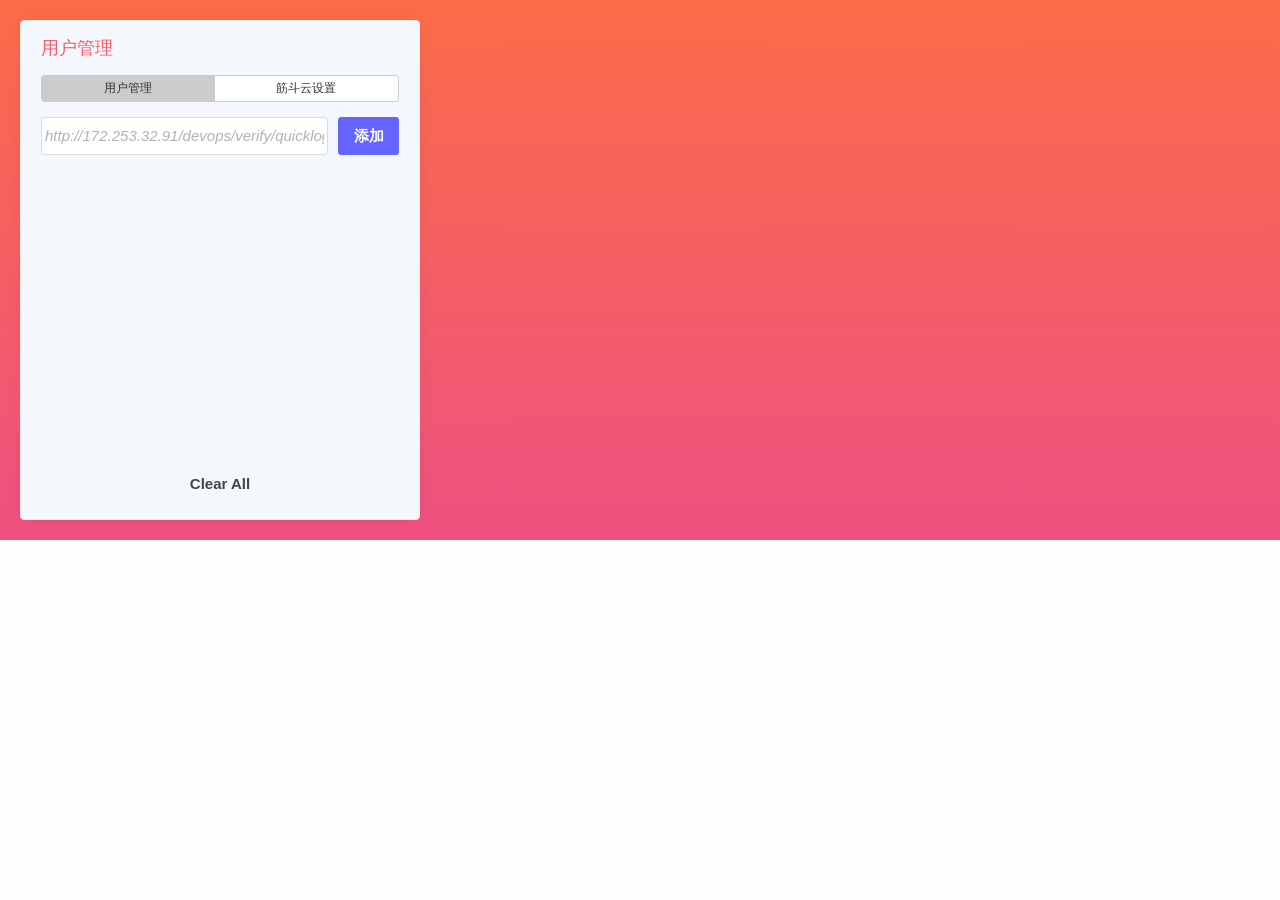
<file: index.html>
<!DOCTYPE html>
<html>
  <head>
    <meta charset="utf-8" />
    <meta name="viewport" content="width=device-width, initial-scale=1" />
    <title>Hello Extensions</title>
    <meta name="renderer" content="webkit" />
    <link rel="stylesheet" href="./css/base.css" />
    <link rel="stylesheet" href="./css/ui.css" />
    <style>
      * {
        box-sizing: border-box;
      }

      body {
        font-size: 15px;
        font-family: 'Open Sans', sans-serif;
        color: #444;
        background-color: #fefefe;
        background-image: linear-gradient(#fc6c48 0%, #ef5081 100%);
        background-repeat: no-repeat;
        background-size: cover;
        padding: 20px 20px;
        margin: 0;
        position: relative;
      }

      .todo-wrapper {
        width: 400px;
        max-width: 100%;
        min-height: 500px;
        border: 1px solid #eee;
        border-radius: 4px;
        padding: 0px 20px;
        -webkit-box-shadow: 0 0 15px 0 rgba(0, 0, 0, 0.05);
        box-shadow: 0 0 15px 0 rgba(0, 0, 0, 0.05);
        background-color: #f4f7fc;
        overflow: hidden;
        position: relative;
      }

      .todo-title {
        font-size: 1.2em;
        color: #f65c65;
        font-weight: normal;
      }

      form {
        overflow: overlay;
      }

      form label {
        display: block;
        text-align: center;
        font-size: 1.2em;
      }

      .btn,
      input {
        line-height: 2em;
        border-radius: 3px;
        border: 0;
        display: inline-block;
        margin: 15px 0;
        padding: 0.2em 0.2em;
        font-size: 1em;
      }

      input[type='text'] {
        border: 1px solid #ddd;
        transition: all ease-in 0.25s;
      }

      input:focus {
        outline: none;
        border: 1px solid #a3b1ff;
      }

      input::placeholder {
        color: rgba(0, 0, 0, 0.3);
        font-style: italic;
      }

      .btn {
        text-align: center;
        font-weight: bold;
        cursor: pointer;
        border-width: 1px;
        border-style: solid;
      }

      .btn-add {
        background: #ddd;
        color: #fefefe;
        border-color: #ddd;
        min-width: 17%;
        pointer-events: none;
        transition: all ease-in 0.25s;
        line-height: 0.5em;
        padding: 0.3em 0.3em;
        float: right;
      }

      .btn-add.active {
        background: #6664ff;
        border-color: #6664ff;
        pointer-events: visible;
      }

      .btn-add.active:hover {
        background: #4442f6;
        border-color: #4442f6;
      }

      .btn-add:active {
        transform: scale(0.95);
      }
      .control-buttons {
        position: absolute;
        bottom: 20px;
        left: 50%;
        transform: translateX(-50%);
        width: 100%;
        text-align: center;
      }
      .btn-secondary {
        display: inline-block;
        position: relative;
        border: 0;
        padding: 0;
        margin: 0 10px;
      }

      .btn-secondary:after {
        position: absolute;
        content: '';
        width: 0;
        height: 3px;
        background-color: #f4586e;
        bottom: 0px;
        left: 0;
        transition: all ease-in 0.25s;
      }

      .btn-secondary:hover:after {
        width: 100%;
      }

      ul.todo-list {
        padding: 0;
        margin-bottom: 30px;
        max-height: 264px;
        overflow: auto;
      }

      ul.todo-list li {
        position: relative;
        list-style-type: none;
        display: block;
        margin: 5px 0;
        background: #e0e8f5;
        border-radius: 3px;
        padding-left: 8px; /* custom checkbox width + 16 */
        padding-top: 6px;
        padding-bottom: 6px;
        padding-right: 49px; /* delete button + 5 */
        overflow: hidden;
      }

      ul.todo-list.archived li {
        background: #fff;
      }

      .todo-text {
        position: relative;
        display: inline-block;
        padding: 0 0.5em;
      }

      ul.todo-list li .delete {
        position: absolute;
        height: 100%;
        top: 50%;
        right: 0;
        transform: translateY(-50%);
        cursor: pointer;
        opacity: 0;
        width: 0;
        background-color: #f56468;
        color: #fff;
        transition: all ease-in 0.25s;
      }

      ul.todo-list li .delete:after {
        position: absolute;
        content: 'del';
        width: 16px;
        height: 16px;
        top: 50%;
        left: 50%;
        transform: translate(-50%, -50%) scale(0.5);
        transition: all ease-in 0.25s;
      }

      ul.todo-list li:hover .delete {
        width: 44px;
        opacity: 1;
      }

      ul.todo-list li:hover .delete:after {
        transform: translate(-50%, -50%) scale(1);
      }

      .todo-checkbox {
        position: absolute;
        opacity: 0;
        display: none;
      }

      .todo-checkbox + label {
        position: absolute;
        cursor: pointer;
        left: 10px;
        top: 50%;
        transform: translateY(-50%);
        width: 22px;
        height: 22px;
        border-radius: 2px;
        border: 1px solid #cfdcec;
        background-color: #fff;
      }

      .todo-checkbox:checked + label:after {
        position: absolute;
        content: '';
        top: 30%;
        left: 50%;
        height: 3px;
        width: 6px;
        border: solid #fc6c48;
        border-width: 0 0 2px 2px;
        transform-origin: center center;
        transform: rotate(-45deg) translate(-50%, -50%);
      }

      .todo-checkbox:checked + label:after {
        display: block;
      }

      .todo-checkbox:checked ~ .todo-text {
        color: #888;
        text-decoration: line-through;
      }

      .status.free {
        font-weight: bold;
        text-align: center;
        margin: 40px 0;
      }
      .status.free img {
        display: block;
        width: 50px;
        margin: 10px auto;
        vertical-align: middle;
      }

      .todo-item-enter-active,
      .todo-item-leave-active {
        transition: opacity ease 0.25s, transform ease-in-out 0.3s;
        transform-origin: left center;
      }

      /* .todo-item-leave-active below version 2.1.8 */
      .todo-item-enter,
      .todo-item-leave-to {
        opacity: 0;
        transform: translateX(100%);
      }

      .slide-fade-enter-active,
      .slide-fade-leave-active {
        transition: all 0.3s ease;
      }
      /* .slide-fade-leave-active below version 2.1.8 */
      .slide-fade-enter,
      .slide-fade-leave-to {
        transform: scale(1.1);
        opacity: 0;
      }

      /* Footer */
      footer {
        position: absolute;
        width: 100%;
        text-align: center;
        color: #fff;
        bottom: 20px;
        left: 0;
      }

      footer a {
        color: #fff;
      }
      .fbox {
        display: flex;
      }
      .fbox-vc {
        display: flex;
        align-items: center;
      }
      .fbox-hvc {
        display: flex;
        align-items: center;
        justify-content: center;
      }
      .flex {
        flex: 1;
      }
      .input-todo {
      }
      .mr10 {
        margin-right: 10px;
      }
      .todo-text i {
        font-size: 12px;
        color: #666;
        padding-left: 8px;
      }
      .notice {
        color: #ff3b3be0;
        font-size: 12px;
      }
      .none {
        display: none;
      }
    </style>
  </head>

  <body>
    <section class="todo-wrapper">
      <h1 class="todo-title">用户管理</h1>
      <div class="segmented-control">
        <a class="control-item active" data-value="1">用户管理</a>
        <a class="control-item" data-value="2">筋斗云设置</a>
      </div>
      <div class="control-target-item" data-value="1">
        <form class="fbox">
          <input
            type="text"
            name="userUrl"
            id="userUrl"
            placeholder="http://172.253.32.91/devops/verify/quicklogin/login.php?userId=UR1000006942&userAccount=wuyh&userName=%E5%90%B4%E5%96%BB%E6%85%A7"
            class="flex input-todo mr10"
          />
          <div class="btn btn-add active fbox-hvc">添加</div>
        </form>
        <div class="notice"></div>
        <div>
          <p class="status busy"></p>
          <ul class="todo-list">
            <!-- <li>
              <label for="item_1"></label>
              <span class="todo-text"> 胡伟业<i>huwy</i> </span>
              <span class="delete"></span>
            </li>
            <li>
              <label for="item_0"></label>
              <span class="todo-text">李广<i>liguang</i></span>
              <span class="delete"></span>
            </li> -->
          </ul>
        </div>
        <div class="control-buttons">
          <div class="btn btn-secondary clear-all">Clear All</div>
        </div>
      </div>
      <div class="control-target-item none" data-value="2">
        <div class="fbox">
          <input
            type="text"
            id="ipSetting"
            name="ipSetting"
            placeholder="筋斗云IP地址"
            class="flex mr10"
          />
          <div class="btn btn-update active fbox-hvc">更新</div>
        </div>
        <div class="tx-hc fs12">默认指向: xxxxx</div>
      </div>
    </section>
    <script src="./js/options.js"></script>
  </body>
</html>
</file>
<file: css/base.css>
.primary{color:#4285f4}.primary-d{color:#2572f2}.primary-l{color:#5f98f6}.bg-primary{background-color:#4285f4}.bgd-primary{background-color:#2572f2}.bgl-primary{background-color:#5f98f6}.dark{color:#262626}.dark-d{color:#171717}.dark-l{color:#353535}.bg-dark{background-color:#262626}.bgd-dark{background-color:#171717}.bgl-dark{background-color:#353535}.success{color:#51c43f}.success-d{color:#46af36}.success-l{color:#66cb56}.bg-success{background-color:#51c43f}.bgd-success{background-color:#46af36}.bgl-success{background-color:#66cb56}.danger{color:#f04141}.danger-d{color:#ee2525}.danger-l{color:#f25d5d}.bg-danger{background-color:#f04141}.bgd-danger{background-color:#ee2525}.bgl-danger{background-color:#f25d5d}.warn{color:#f85}.warn-d{color:#ff7336}.warn-l{color:#ff9d74}.bg-warn{background-color:#f85}.bgd-warn{background-color:#ff7336}.bgl-warn{background-color:#ff9d74}.light{color:#f4f5f8}.light-d{color:#e1e4ec}.light-l{color:#fff}.bg-light{background-color:#f4f5f8}.bgd-light{background-color:#e1e4ec}.bgl-light{background-color:#fff}.white{color:#fff}.white-d{color:#f0f0f0}.bg-white{background-color:#fff}.bgl-white{background-color:#f0f0f0}.tx-pc{color:#262626}.tx-rc{color:#606266}.tx-sc{color:#909399}.tx-hc{color:#c0c4cc}.bg-page{background-color:#f2f2f2}.bg-body{background-color:#f5f5f5}.ui-nowrap-flex{-webkit-line-clamp:1}.tx-hi2,.ui-nowrap-flex{display:-webkit-box;overflow:hidden;-webkit-box-orient:vertical;text-overflow:ellipsis}.tx-hi2{-webkit-line-clamp:2}.tx-hi1{white-space:nowrap;width:100%;-o-text-overflow:ellipsis;-webkit-text-overflow:ellipsis}.tx-hi,.tx-hi1{overflow:hidden;text-overflow:ellipsis}.tx-hi{display:-webkit-box;-webkit-box-orient:vertical;-webkit-line-clamp:1}.bold{font-weight:700}.fw300{font-weight:300}.fw400{font-weight:400}.fw600{font-weight:600}.fw800{font-weight:800}.vam-box:after{display:inline-block;content:"";height:100%;vertical-align:middle}.ellipsis{overflow:hidden;text-overflow:ellipsis;white-space:nowrap}.tx-c{text-align:center}.tx-r{text-align:right}.tx-l{text-align:left}.tx-j{text-align:justify}.tx-vm{vertical-align:middle}.tx-vt{vertical-align:top}.tx-vb{vertical-align:bottom}.text-align-v{-webkit-writing-mode:vertical-lr;-ms-writing-mode:tb-lr;writing-mode:vertical-lr;unicode-bidi:bidi-override}.tx-dlt{text-decoration:line-through}.tx-dul{text-decoration:underline}.fs8{font-size:8px}.fs9{font-size:9px}.fs10{font-size:10px}.fs11{font-size:11px}.fs12{font-size:12px}.fs13{font-size:13px}.fs14{font-size:14px}.fs15{font-size:15px}.fs16{font-size:16px}.fs17{font-size:17px}.fs18{font-size:18px}.fs19{font-size:19px}.fs20{font-size:20px}.fs21{font-size:21px}.fs22{font-size:22px}.fs23{font-size:23px}.fs24{font-size:24px}.fs25{font-size:25px}.fs26{font-size:26px}.fs27{font-size:27px}.fs28{font-size:28px}.fs29{font-size:29px}.fs30{font-size:30px}.after,.bor-mb:before,.bor-ml:before,.bor-mr:before,.bor-mt:before,.bor-mtb:after,.bor-mtb:before{content:"";position:absolute;-webkit-transform:scaleY(.5);transform:scaleY(.5);pointer-events:none;-webkit-box-sizing:border-box;box-sizing:border-box;background-color:#ededed;height:1px}.bor-mt{position:relative}.bor-mt:before{top:0;left:0;right:0}.bor-mr{position:relative}.bor-mr:before{top:0;right:0;bottom:0}.bor-ml{position:relative}.bor-ml:before{top:0;left:0;bottom:0}.bor-mb{position:relative}.bor-mb:before{left:0;right:0;bottom:0}.bor-mtb{position:relative}.bor-mtb:before{top:0;left:0;right:0}.bor-mtb:after{left:0;right:0;bottom:0}.bor{border:1px solid #ededed}.bor-t{border-top:1px solid #ededed}.bor-r{border-right:1px solid #ededed}.bor-b{border-bottom:1px solid #ededed}.bor-l{border-left:1px solid #ededed}.bor-ra4{border-radius:4px}.bor-ra6{border-radius:6px}.bor-ra8{border-radius:8px}.rounded{border-radius:50%}.el-row{position:relative;-webkit-box-sizing:border-box;box-sizing:border-box}.el-row:after,.el-row:before{display:table;content:""}.el-row:after{clear:both}[class*=el-col-]{float:left;-webkit-box-sizing:border-box;box-sizing:border-box}.el-col-0{display:none}.el-col-offset-0{margin-left:0}.el-col-pull-0{right:0}.el-col-push-0{left:0}.el-col-1{width:4.16667%}.el-col-offset-1{margin-left:4.16667%}.el-col-pull-1{right:4.16667%}.el-col-push-1{left:4.16667%}.el-col-2{width:8.33333%}.el-col-offset-2{margin-left:8.33333%}.el-col-pull-2{right:8.33333%}.el-col-push-2{left:8.33333%}.el-col-offset-3{margin-left:12.5%}.el-col-pull-3{right:12.5%}.el-col-push-3{left:12.5%}.el-col-4{width:16.66667%}.el-col-offset-4{margin-left:16.66667%}.el-col-pull-4{right:16.66667%}.el-col-push-4{left:16.66667%}.el-col-5{width:20.83333%}.el-col-offset-5{margin-left:20.83333%}.el-col-pull-5{right:20.83333%}.el-col-push-5{left:20.83333%}.el-col-offset-6{margin-left:25%}.el-col-pull-6{right:25%}.el-col-push-6{left:25%}.el-col-7{width:29.16667%}.el-col-offset-7{margin-left:29.16667%}.el-col-pull-7{right:29.16667%}.el-col-push-7{left:29.16667%}.el-col-8{width:33.33333%}.el-col-offset-8{margin-left:33.33333%}.el-col-pull-8{right:33.33333%}.el-col-push-8{left:33.33333%}.el-col-offset-9{margin-left:37.5%}.el-col-pull-9{right:37.5%}.el-col-push-9{left:37.5%}.el-col-10{width:41.66667%}.el-col-offset-10{margin-left:41.66667%}.el-col-pull-10{right:41.66667%}.el-col-push-10{left:41.66667%}.el-col-11{width:45.83333%}.el-col-offset-11{margin-left:45.83333%}.el-col-pull-11{right:45.83333%}.el-col-push-11{left:45.83333%}.el-col-offset-12{margin-left:50%}.el-col-pull-12{position:relative;right:50%}.el-col-push-12{left:50%}.el-col-13{width:54.16667%}.el-col-offset-13{margin-left:54.16667%}.el-col-pull-13{right:54.16667%}.el-col-push-13{left:54.16667%}.el-col-14{width:58.33333%}.el-col-offset-14{margin-left:58.33333%}.el-col-pull-14{right:58.33333%}.el-col-push-14{left:58.33333%}.el-col-offset-15{margin-left:62.5%}.el-col-pull-15{right:62.5%}.el-col-push-15{left:62.5%}.el-col-16{width:66.66667%}.el-col-offset-16{margin-left:66.66667%}.el-col-pull-16{right:66.66667%}.el-col-push-16{left:66.66667%}.el-col-17{width:70.83333%}.el-col-offset-17{margin-left:70.83333%}.el-col-pull-17{right:70.83333%}.el-col-push-17{left:70.83333%}.el-col-offset-18{margin-left:75%}.el-col-pull-18{right:75%}.el-col-push-18{left:75%}.el-col-19{width:79.16667%}.el-col-offset-19{margin-left:79.16667%}.el-col-pull-19{right:79.16667%}.el-col-push-19{left:79.16667%}.el-col-20{width:83.33333%}.el-col-offset-20{margin-left:83.33333%}.el-col-pull-20{right:83.33333%}.el-col-push-20{left:83.33333%}.el-col-offset-21{margin-left:87.5%}.el-col-pull-21{right:87.5%}.el-col-push-21{left:87.5%}.el-col-22{width:91.66667%}.el-col-offset-22{margin-left:91.66667%}.el-col-pull-22{right:91.66667%}.el-col-push-22{left:91.66667%}.el-col-23{width:95.83333%}.el-col-offset-23{margin-left:95.83333%}.el-col-pull-23{right:95.83333%}.el-col-push-23{left:95.83333%}.el-col-offset-24{margin-left:100%}.el-col-pull-24{right:100%}.el-col-push-24{left:100%}.fbox,.fbox-h{display:-webkit-box;display:-ms-flexbox;display:flex}.fbox-h{-webkit-box-orient:horizontal;-webkit-box-direction:normal;-ms-flex-direction:row;flex-direction:row}.fbox-hvc,.fbox-vc{display:-webkit-box;display:-ms-flexbox;display:flex;-webkit-box-align:center;-ms-flex-align:center;align-items:center}.fbox-hvc{-webkit-box-pack:center;-ms-flex-pack:center;justify-content:center}.fbox-v{display:-webkit-box;display:-ms-flexbox;display:flex;-webkit-box-orient:vertical;-webkit-box-direction:normal;-ms-flex-direction:column;flex-direction:column}.fbox-v-vc,.fbox-v-vhc{display:-webkit-box;display:-ms-flexbox;display:flex;-webkit-box-orient:vertical;-webkit-box-direction:normal;-ms-flex-direction:column;flex-direction:column;-webkit-box-align:center;-ms-flex-align:center;align-items:center}.fbox-v-vhc{-webkit-box-pack:center;-ms-flex-pack:center;justify-content:center}.flex-vc{-webkit-box-align:center;-ms-flex-align:center;align-items:center}.flex-hc,.flex-hvc{-webkit-box-pack:center;-ms-flex-pack:center;justify-content:center}.flex-hvc{-webkit-box-align:center;-ms-flex-align:center;align-items:center}.flex-wrap{-ms-flex-wrap:wrap;flex-wrap:wrap}.flex-hb{-webkit-box-pack:justify;-ms-flex-pack:justify;justify-content:space-between}.flex-ha{-ms-flex-pack:distribute;justify-content:space-around}.flex-he{-webkit-box-pack:end;-ms-flex-pack:end;justify-content:flex-end}.flex-vs{-webkit-box-align:start;-ms-flex-align:start;align-items:flex-start}.flex-ve{-webkit-box-align:end;-ms-flex-align:end;align-items:flex-end}.flex-vt{-webkit-box-align:stretch;-ms-flex-align:stretch;align-items:stretch}.self-start{-ms-flex-item-align:start;align-self:flex-start}.self-end{-ms-flex-item-align:end;align-self:flex-end}.flex,.flex1{-webkit-box-flex:1;-ms-flex:1;flex:1}.flex2{-webkit-box-flex:2;-ms-flex:2;flex:2}.flex3{-webkit-box-flex:3;-ms-flex:3;flex:3}.flex4{-webkit-box-flex:4;-ms-flex:4;flex:4}.flex5{-webkit-box-flex:5;-ms-flex:5;flex:5}.flex6{-webkit-box-flex:6;-ms-flex:6;flex:6}.flex7{-webkit-box-flex:7;-ms-flex:7;flex:7}.flex8{-webkit-box-flex:8;-ms-flex:8;flex:8}.flex9{-webkit-box-flex:9;-ms-flex:9;flex:9}.flex10{-webkit-box-flex:10;-ms-flex:10;flex:10}.flex11{-webkit-box-flex:11;-ms-flex:11;flex:11}.flex12{-webkit-box-flex:12;-ms-flex:12;flex:12}.flex13{-webkit-box-flex:13;-ms-flex:13;flex:13}.flex14{-webkit-box-flex:14;-ms-flex:14;flex:14}.flex15{-webkit-box-flex:15;-ms-flex:15;flex:15}.flex16{-webkit-box-flex:16;-ms-flex:16;flex:16}.flex17{-webkit-box-flex:17;-ms-flex:17;flex:17}.flex18{-webkit-box-flex:18;-ms-flex:18;flex:18}.block-center{margin-left:auto;margin-right:auto}.inblock{display:inline-block}.block{display:block}.inline{display:inline}.hide,.none{display:none}.clearfix:after{display:table;content:" ";clear:both;line-height:0}.over-hi{overflow:hidden}.over-hiy{overflow-y:hidden}.over-hix{overflow-x:hidden}.over-auto{overflow:auto}.over-sy{overflow-y:auto}.over-sx{overflow-x:auto}.over-smooth{-webkit-overflow-scrolling:touch}.pointer{cursor:pointer}.posi-re{position:relative}.posi-ab{position:absolute}.posi-fx{position:fixed}.posi-st{position:static}.posi-sk{position:-webkit-sticky;position:sticky}.posi-hc{left:50%;-webkit-transform:translateX(-50%);transform:translateX(-50%)}.posi-vc{top:50%;-webkit-transform:translateY(-50%);transform:translateY(-50%)}.posi-hvc{top:50%;-webkit-transform:translate(-50%,-50%);transform:translate(-50%,-50%)}.bg-sico{background-size:cover}.bg-sict{background-size:contain}.invisi,.visi-hide{visibility:hidden}.visi{visibility:visible}.el-col-0{width:0}.el-col-1{width:4.1666666667%}.el-col-2{width:8.3333333333%}.el-col-3{width:12.5%}.el-col-4{width:16.6666666667%}.el-col-5{width:20.8333333333%}.el-col-6{width:25%}.el-col-7{width:29.1666666667%}.el-col-8{width:33.3333333333%}.el-col-9{width:37.5%}.el-col-10{width:41.6666666667%}.el-col-11{width:45.8333333333%}.el-col-12{width:50%}.el-col-13{width:54.1666666667%}.el-col-14{width:58.3333333333%}.el-col-15{width:62.5%}.el-col-16{width:66.6666666667%}.el-col-17{width:70.8333333333%}.el-col-18{width:75%}.el-col-19{width:79.1666666667%}.el-col-20{width:83.3333333333%}.el-col-21{width:87.5%}.el-col-22{width:91.6666666667%}.el-col-23{width:95.8333333333%}.el-col-24{width:100%}.float-l{float:left}.float-r{float:right}.float-n{float:none}.box-sibo{-webkit-box-sizing:border-box;box-sizing:border-box}.box-sico{-webkit-box-sizing:content-box;box-sizing:content-box}.box-siin{-webkit-box-sizing:initial;box-sizing:initial}.box-siun{-webkit-box-sizing:unset;box-sizing:unset}.p50{padding:50px}.pt50{padding-top:50px}.pr50{padding-right:50px}.pb50{padding-bottom:50px}.pl50,.plr50{padding-left:50px}.plr50{padding-right:50px}.ptb50{padding-top:50px;padding-bottom:50px}.m50{margin:50px}.mt50{margin-top:50px}.mr50{margin-right:50px}.mb50{margin-bottom:50px}.ml50,.mlr50{margin-left:50px}.mlr50{margin-right:50px}.mtb50{margin-top:50px;margin-bottom:50px}.p45{padding:45px}.pt45{padding-top:45px}.pr45{padding-right:45px}.pb45{padding-bottom:45px}.pl45,.plr45{padding-left:45px}.plr45{padding-right:45px}.ptb45{padding-top:45px;padding-bottom:45px}.m45{margin:45px}.mt45{margin-top:45px}.mr45{margin-right:45px}.mb45{margin-bottom:45px}.ml45,.mlr45{margin-left:45px}.mlr45{margin-right:45px}.mtb45{margin-top:45px;margin-bottom:45px}.p40{padding:40px}.pt40{padding-top:40px}.pr40{padding-right:40px}.pb40{padding-bottom:40px}.pl40,.plr40{padding-left:40px}.plr40{padding-right:40px}.ptb40{padding-top:40px;padding-bottom:40px}.m40{margin:40px}.mt40{margin-top:40px}.mr40{margin-right:40px}.mb40{margin-bottom:40px}.ml40,.mlr40{margin-left:40px}.mlr40{margin-right:40px}.mtb40{margin-top:40px;margin-bottom:40px}.p35{padding:35px}.pt35{padding-top:35px}.pr35{padding-right:35px}.pb35{padding-bottom:35px}.pl35,.plr35{padding-left:35px}.plr35{padding-right:35px}.ptb35{padding-top:35px;padding-bottom:35px}.m35{margin:35px}.mt35{margin-top:35px}.mr35{margin-right:35px}.mb35{margin-bottom:35px}.ml35,.mlr35{margin-left:35px}.mlr35{margin-right:35px}.mtb35{margin-top:35px;margin-bottom:35px}.p32{padding:32px}.pt32{padding-top:32px}.pr32{padding-right:32px}.pb32{padding-bottom:32px}.pl32,.plr32{padding-left:32px}.plr32{padding-right:32px}.ptb32{padding-top:32px;padding-bottom:32px}.m32{margin:32px}.mt32{margin-top:32px}.mr32{margin-right:32px}.mb32{margin-bottom:32px}.ml32,.mlr32{margin-left:32px}.mlr32{margin-right:32px}.mtb32{margin-top:32px;margin-bottom:32px}.p30{padding:30px}.pt30{padding-top:30px}.pr30{padding-right:30px}.pb30{padding-bottom:30px}.pl30,.plr30{padding-left:30px}.plr30{padding-right:30px}.ptb30{padding-top:30px;padding-bottom:30px}.m30{margin:30px}.mt30{margin-top:30px}.mr30{margin-right:30px}.mb30{margin-bottom:30px}.ml30,.mlr30{margin-left:30px}.mlr30{margin-right:30px}.mtb30{margin-top:30px;margin-bottom:30px}.p28{padding:28px}.pt28{padding-top:28px}.pr28{padding-right:28px}.pb28{padding-bottom:28px}.pl28,.plr28{padding-left:28px}.plr28{padding-right:28px}.ptb28{padding-top:28px;padding-bottom:28px}.m28{margin:28px}.mt28{margin-top:28px}.mr28{margin-right:28px}.mb28{margin-bottom:28px}.ml28,.mlr28{margin-left:28px}.mlr28{margin-right:28px}.mtb28{margin-top:28px;margin-bottom:28px}.p25{padding:25px}.pt25{padding-top:25px}.pr25{padding-right:25px}.pb25{padding-bottom:25px}.pl25,.plr25{padding-left:25px}.plr25{padding-right:25px}.ptb25{padding-top:25px;padding-bottom:25px}.m25{margin:25px}.mt25{margin-top:25px}.mr25{margin-right:25px}.mb25{margin-bottom:25px}.ml25,.mlr25{margin-left:25px}.mlr25{margin-right:25px}.mtb25{margin-top:25px;margin-bottom:25px}.p23{padding:23px}.pt23{padding-top:23px}.pr23{padding-right:23px}.pb23{padding-bottom:23px}.pl23,.plr23{padding-left:23px}.plr23{padding-right:23px}.ptb23{padding-top:23px;padding-bottom:23px}.m23{margin:23px}.mt23{margin-top:23px}.mr23{margin-right:23px}.mb23{margin-bottom:23px}.ml23,.mlr23{margin-left:23px}.mlr23{margin-right:23px}.mtb23{margin-top:23px;margin-bottom:23px}.p20{padding:20px}.pt20{padding-top:20px}.pr20{padding-right:20px}.pb20{padding-bottom:20px}.pl20,.plr20{padding-left:20px}.plr20{padding-right:20px}.ptb20{padding-top:20px;padding-bottom:20px}.m20{margin:20px}.mt20{margin-top:20px}.mr20{margin-right:20px}.mb20{margin-bottom:20px}.ml20,.mlr20{margin-left:20px}.mlr20{margin-right:20px}.mtb20{margin-top:20px;margin-bottom:20px}.p18{padding:18px}.pt18{padding-top:18px}.pr18{padding-right:18px}.pb18{padding-bottom:18px}.pl18,.plr18{padding-left:18px}.plr18{padding-right:18px}.ptb18{padding-top:18px;padding-bottom:18px}.m18{margin:18px}.mt18{margin-top:18px}.mr18{margin-right:18px}.mb18{margin-bottom:18px}.ml18,.mlr18{margin-left:18px}.mlr18{margin-right:18px}.mtb18{margin-top:18px;margin-bottom:18px}.p15{padding:15px}.pt15{padding-top:15px}.pr15{padding-right:15px}.pb15{padding-bottom:15px}.pl15,.plr15{padding-left:15px}.plr15{padding-right:15px}.ptb15{padding-top:15px;padding-bottom:15px}.m15{margin:15px}.mt15{margin-top:15px}.mr15{margin-right:15px}.mb15{margin-bottom:15px}.ml15,.mlr15{margin-left:15px}.mlr15{margin-right:15px}.mtb15{margin-top:15px;margin-bottom:15px}.p12{padding:12px}.pt12{padding-top:12px}.pr12{padding-right:12px}.pb12{padding-bottom:12px}.pl12,.plr12{padding-left:12px}.plr12{padding-right:12px}.ptb12{padding-top:12px;padding-bottom:12px}.m12{margin:12px}.mt12{margin-top:12px}.mr12{margin-right:12px}.mb12{margin-bottom:12px}.ml12,.mlr12{margin-left:12px}.mlr12{margin-right:12px}.mtb12{margin-top:12px;margin-bottom:12px}.p10{padding:10px}.pt10{padding-top:10px}.pr10{padding-right:10px}.pb10{padding-bottom:10px}.pl10,.plr10{padding-left:10px}.plr10{padding-right:10px}.ptb10{padding-top:10px;padding-bottom:10px}.m10{margin:10px}.mt10{margin-top:10px}.mr10{margin-right:10px}.mb10{margin-bottom:10px}.ml10,.mlr10{margin-left:10px}.mlr10{margin-right:10px}.mtb10{margin-top:10px;margin-bottom:10px}.p8{padding:8px}.pt8{padding-top:8px}.pr8{padding-right:8px}.pb8{padding-bottom:8px}.pl8,.plr8{padding-left:8px}.plr8{padding-right:8px}.ptb8{padding-top:8px;padding-bottom:8px}.m8{margin:8px}.mt8{margin-top:8px}.mr8{margin-right:8px}.mb8{margin-bottom:8px}.ml8,.mlr8{margin-left:8px}.mlr8{margin-right:8px}.mtb8{margin-top:8px;margin-bottom:8px}.p5{padding:5px}.pt5{padding-top:5px}.pr5{padding-right:5px}.pb5{padding-bottom:5px}.pl5,.plr5{padding-left:5px}.plr5{padding-right:5px}.ptb5{padding-top:5px;padding-bottom:5px}.m5{margin:5px}.mt5{margin-top:5px}.mr5{margin-right:5px}.mb5{margin-bottom:5px}.ml5,.mlr5{margin-left:5px}.mlr5{margin-right:5px}.mtb5{margin-top:5px;margin-bottom:5px}.p4{padding:4px}.pt4{padding-top:4px}.pr4{padding-right:4px}.pb4{padding-bottom:4px}.pl4,.plr4{padding-left:4px}.plr4{padding-right:4px}.ptb4{padding-top:4px;padding-bottom:4px}.m4{margin:4px}.mt4{margin-top:4px}.mr4{margin-right:4px}.mb4{margin-bottom:4px}.ml4,.mlr4{margin-left:4px}.mlr4{margin-right:4px}.mtb4{margin-top:4px;margin-bottom:4px}.p3{padding:3px}.pt3{padding-top:3px}.pr3{padding-right:3px}.pb3{padding-bottom:3px}.pl3,.plr3{padding-left:3px}.plr3{padding-right:3px}.ptb3{padding-top:3px;padding-bottom:3px}.m3{margin:3px}.mt3{margin-top:3px}.mr3{margin-right:3px}.mb3{margin-bottom:3px}.ml3,.mlr3{margin-left:3px}.mlr3{margin-right:3px}.mtb3{margin-top:3px;margin-bottom:3px}.p2{padding:2px}.pt2{padding-top:2px}.pr2{padding-right:2px}.pb2{padding-bottom:2px}.pl2,.plr2{padding-left:2px}.plr2{padding-right:2px}.ptb2{padding-top:2px;padding-bottom:2px}.m2{margin:2px}.mt2{margin-top:2px}.mr2{margin-right:2px}.mb2{margin-bottom:2px}.ml2,.mlr2{margin-left:2px}.mlr2{margin-right:2px}.mtb2{margin-top:2px;margin-bottom:2px}.p0{padding:0}.pt0{padding-top:0}.pr0{padding-right:0}.pb0{padding-bottom:0}.pl0,.plr0{padding-left:0}.plr0{padding-right:0}.ptb0{padding-top:0;padding-bottom:0}.m0{margin:0}.mt0{margin-top:0}.mr0{margin-right:0}.mb0{margin-bottom:0}.ml0,.mlr0{margin-left:0}.mlr0{margin-right:0}.mtb0{margin-top:0;margin-bottom:0}.no-select{-webkit-touch-callout:none;-webkit-user-select:none;-moz-user-select:none;-ms-user-select:none;user-select:none}
</file>
<file: css/ui.css>
.segmented-control {
  position: relative;
  display: table;
  overflow: hidden;
  font-size: 12px;
  font-weight: 400;
  background-color: #fff;
  border: 1px solid #ccc;
  border-radius: 3px;
}

.segmented-control .control-item {
  display: table-cell;
  width: 1%;
  padding-top: 6px;
  padding-bottom: 7px;
  overflow: hidden;
  line-height: 1;
  color: #333;
  text-align: center;
  text-overflow: ellipsis;
  white-space: nowrap;
  border-left: 1px solid #ccc;
}

.segmented-control .control-item:first-child {
  border-left-width: 0;
}

.segmented-control .control-item:active {
  background-color: #eee;
}

.segmented-control .control-item.active {
  background-color: #ccc;
}

.segmented-control-primary {
  border-color: #428bca;
}

.segmented-control-primary .control-item {
  color: #428bca;
  border-color: inherit;
}

.segmented-control-primary .control-item:active {
  background-color: #cde1f1;
}

.segmented-control-primary .control-item.active {
  color: #fff;
  background-color: #428bca;
}

.segmented-control-positive {
  border-color: #5cb85c;
}

.segmented-control-positive .control-item {
  color: #5cb85c;
  border-color: inherit;
}

.segmented-control-positive .control-item:active {
  background-color: #d8eed8;
}

.segmented-control-positive .control-item.active {
  color: #fff;
  background-color: #5cb85c;
}

.segmented-control-negative {
  border-color: #d9534f;
}

.segmented-control-negative .control-item {
  color: #d9534f;
  border-color: inherit;
}

.segmented-control-negative .control-item:active {
  background-color: #f9e2e2;
}

.segmented-control-negative .control-item.active {
  color: #fff;
  background-color: #d9534f;
}

.control-content {
  display: none;
}

.control-content.active {
  display: block;
}
</file>
